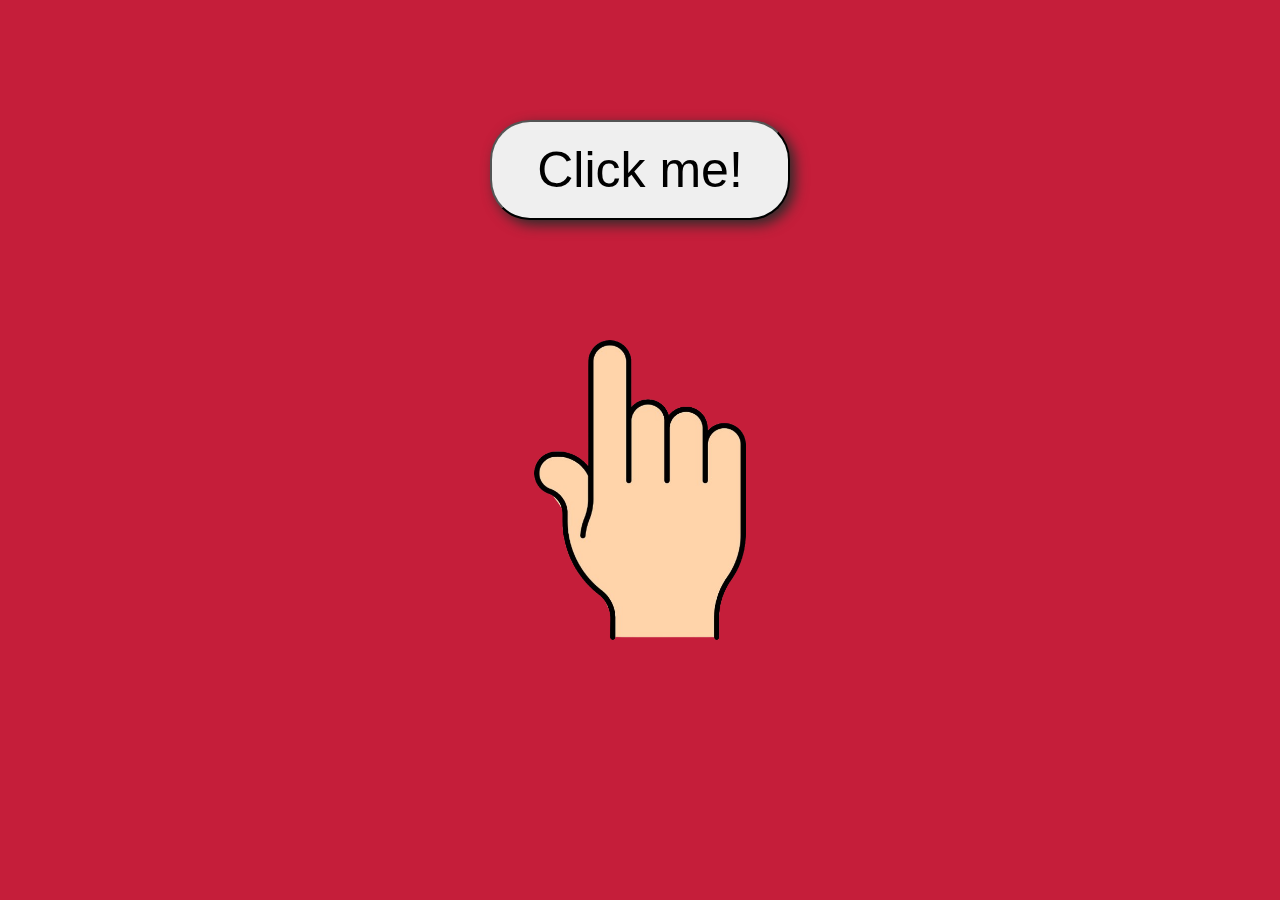
<file: index.html>
<!DOCTYPE html>
<html lang="en">
<head>
    <meta charset="UTF-8">
    <meta name="viewport" content="width=device-width, initial-scale=1.0">
    <title>Document</title>
    <link rel="stylesheet" href="style.css">
</head>
<body>
    <button class="btn"><a href="mainholi.html">Click me!</a></button>
    <div #="lo">
        <img src="hand.png" alt="hand" class="image">
    </div>
</body>
</html>
</file>
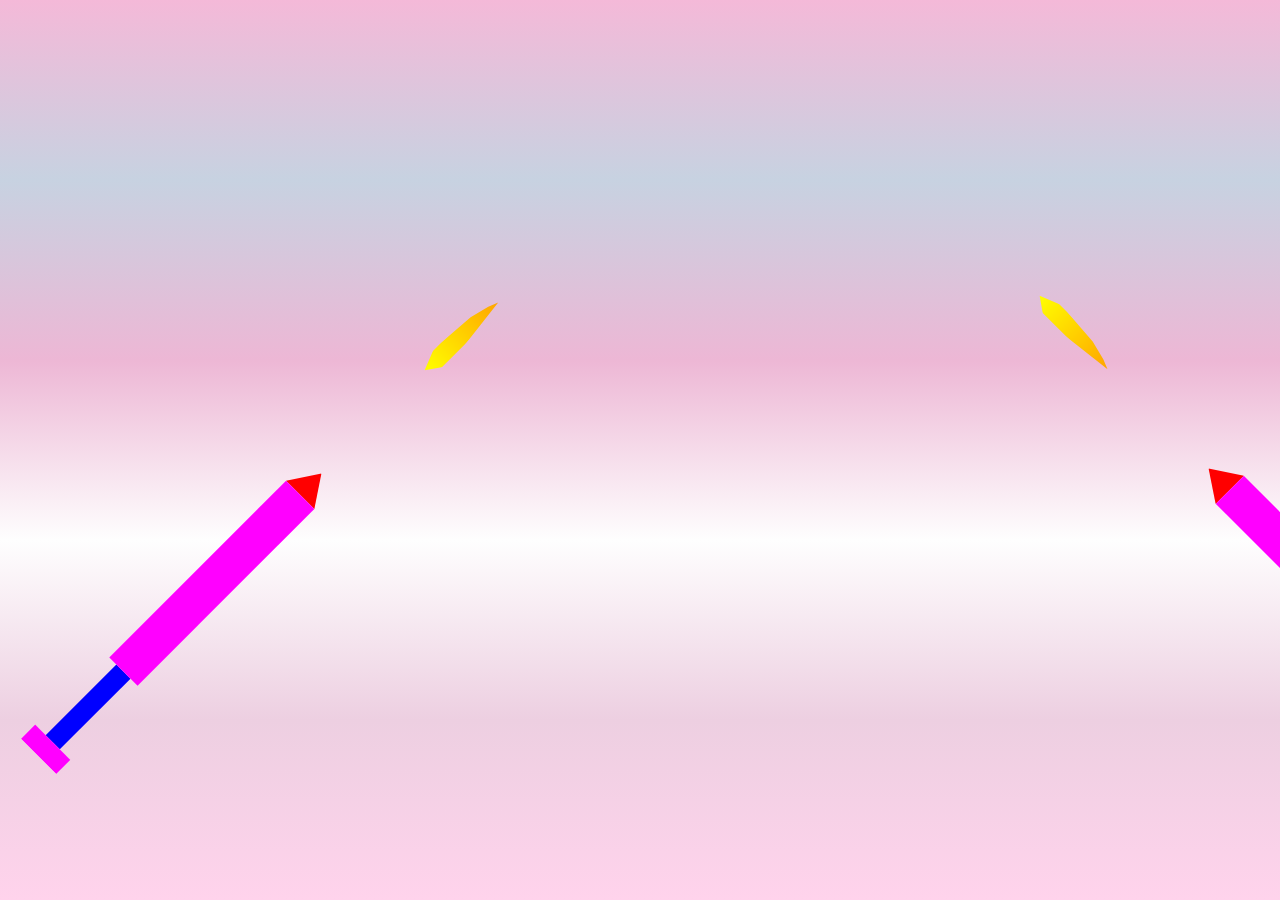
<file: mainholi.html>
<!DOCTYPE html>
<html lang="en">
<head>
    <meta charset="UTF-8">
    <meta name="viewport" content="width=device-width, initial-scale=1.0">
    <title>Document</title>
    <link rel="stylesheet" href="style1.css">
</head>
<body>
    <div class="mainholi">
        <div class="holikhela">
            <div class="cone"></div>
            <div class="pichkari"></div>
            <div class="handle"></div>
            <div class="push"></div>
        </div>

        <div class="holikhela1">
            <div class="cone1"></div>
            <div class="pichkari1"></div>
            <div class="handle1"></div>
            <div class="push1"></div> 
        </div>
        <div class="name">
            <h1>HAPPY HOLI</h1>
        </div>
        <div class="water-wrapper">
            <div class="water"></div>
        </div>        
        <div class="water-wrapper1">
            <div class="water"></div>
        </div>        
        <img src="holicartoon.png" alt="holicartoon" class="imageofcartoon">
    </div>
    <script src="script.js"></script>
</body>
</html>
</file>
<file: style.css>
*{
    padding: 0;
    margin: 0;
    box-sizing: border-box;
}
body{
    background-color: #C51E3A;
    display: flex;
    justify-content: center;
    align-items: center;
    flex-direction: column; 
    min-height: 70vh;
}
.btn{
    height: 100px;
    width: 300px;
    font-size: 50px;
    border-radius: 40px;
    box-shadow: 5px 5px 13px rgb(46, 44, 43);
    margin: 120px;
}

.image{
    height: 300px;
    animation: move  0.8s cubic-bezier(0.6, 0.57, 0.02, 0.1) infinite alternate;
}

.btn a{
    text-decoration: none;
    color: black;
}

@keyframes move{
    from{
        transform: translateY(-80px);
    }
    to{
        transform: translateY(10px);
    }
}
</file>
<file: style1.css>
*{
    padding: 0;
    margin: 0;
}
body{
    max-height: 100vh;
}
.mainholi {
    background: linear-gradient(#f4b9d8,#c7d2e1,#edb7d5,#fefefe,#edcfe1,#FFD3EC);
    height: 100vh; /* Full screen height */
    width: 100vw; /* Full screen width */
    position: relative; /* Ensure proper containment */
    overflow: hidden; /* Prevent elements from overflowing */
    z-index: 0; /* Reset z-index to avoid unwanted stacking */
}

.holikhela {
    transform: rotate(135deg);
    height: 50px;
    display: flex;
    justify-content: center;
    align-items: center;
    margin-top: 590px;
    margin-left: -20px;
    position: absolute;
    overflow: hidden;
    animation: hidden 4s 2s forwards;
}
.holikhela1{
    transform: rotate(45deg);
    display: flex;
    justify-content: center;
    align-items: center;
    height: 40px;
    margin-top: 590px;
    position: absolute;
    left: 1150px;
    overflow: hidden;
    animation: hidden 4s 2s forwards;
}

@keyframes hidden{
    from{
        opacity: 1;
    }
    to{
        opacity: 0;
    }
}

.pichkari{
    width: 250px;
    height: 40px;
    background-color: magenta;
}
.handle{
    width: 100px;
    height: 20px;
    background-color: blue;
    animation: motion 1s linear 0.1s forwards;
    z-index: -50;
}
.push{
    width: 20px;
    height: 50px;
    background-color: magenta;
    animation: motion 1s linear 0.1s forwards;
}
.cone{
    border-right: 30px solid red;
    border-top: 20px solid transparent;
    border-bottom: 20px solid transparent;
}

.pichkari1{
    width: 250px;
    height: 40px;
    background-color: magenta;
}
.handle1{
    width: 100px;
    height: 20px;
    background-color: blue;
    animation: motion 1s linear 0.1s forwards;
    position: relative;
    z-index: -50;
}
.push1{
    width: 20px;
    height: 50px;
    background-color: magenta;
    animation: motion 1s linear 0.1s forwards;
}
.cone1{
    border-right: 30px solid red;
    border-top: 20px solid transparent;
    border-bottom: 20px solid transparent;
}
@keyframes motion{
    from{
        transform: translateX(0px);
    }
    to{
        transform: translateX(-90px);
    }
}

.ballon{
    position: absolute;
    height: 40px;
    width: 40px;
    border-radius: 50%;
    animation: bal 2s linear 0.5s forwards;
    opacity: 0;
    border: none;
}

@keyframes bal{
    from{
        transform: translateY(0px);
        opacity: 0;

    }
    70%{
        box-shadow: none;
    }
    to{
        transform: translateY(calc(-1*var(--mheight)));
        opacity: 0.8;
        box-shadow: -1px -2px 30px 60px var(--clr);
    }
}  

.imageofcartoon{
    position: relative;
    z-index: 500;
    margin-left: 350px;
    opacity: 0;
    border-radius: 50px;
    animation: image 6s linear 3s forwards;
    box-shadow: 0px 0px 30px red;
}

@keyframes image{
    from{
        opacity: 0;
    }
    to{
        opacity: 1;
        box-shadow: 0px 0px 30px rgb(255, 221, 0);
    }
}

.name{
    opacity: 0;
    font-weight: bold;
    text-transform: uppercase;
    margin-left: 430px;
    margin-top: 100px;
    font-size: 50px;
    background: linear-gradient(90deg, #ff0000, #ff7300, #ffeb00, #47ff00, #00ffee, #2b65ff, #8000ff);
    -webkit-background-clip: text;
    -webkit-text-fill-color: transparent;
    background-size: 400% 400%;
    animation: holika 5s linear 2s forwards;
    position: relative;
    z-index: 555;
}
@keyframes holika{
    0%{
        opacity: 0;
        background-position: 0% 50%; 
    }
    100%{
        opacity: 1;
        background-position: 100% 50%;
    }
}
.water-wrapper {
    transform: rotate(45deg);
    position: absolute;
    top: 285px;
    left: 450px;
}

.water {
    width: 20px;
    height: 100px;
    background: linear-gradient(to top, yellow, orange);
    clip-path: polygon(50% 10%, 70% 0%, 100% 50%, 120% 80%, 50% 100%, 10% 80%, 10% 70%, 25% 30%);
    animation: shoot 0.5s infinite alternate;
}

.water-wrapper1 {
    transform: rotate(135deg);
    position: absolute;
    top: 281px;
    left: 1065px;
}

@keyframes shoot {
    0% {
        transform: scaleY(4) translateY(0);
        opacity: 1;
    }
    100% {
        transform: scaleY(4) translateY(0px);
        opacity: 0.8;
    }
}

@media (max-width:700px){
    .imageofcartoon{
        display: block;
        margin: -170px auto;
        width: 330px;
    }
    .name{
        font-size: 27px;
        display: block;
        margin: 200px auto;
        width: 590px;
    }
    .holikhela{
        transform: rotate(90deg);
        margin-left: 90px;
        margin-top: 530px;
        width: 220px;
    }
    .water-wrapper {
        transform: rotate(180deg);
        position: absolute;
        top: 250px;
        left: 194px;
    }
    
    .water {
        width: 20px;
        height: 100px;
        background: linear-gradient(to top, yellow, orange);
        clip-path: polygon(50% 10%, 70% 0%, 100% 50%, 120% 80%, 50% 100%, 10% 80%, 10% 70%, 25% 30%);
        animation: shoot 0.5s infinite alternate;
    }
    @keyframes shoot {
        0% {
            transform: scaleY(3) translateY(0);
            opacity: 1;
        }
        100% {
            transform: scaleY(3) translateY(0px);
            opacity: 0.8;
        }
    }
    .push{
        width: 20px;
        height: 50px;
        background-color: magenta;
        animation: motion 1s linear 0.1s forwards;
    }
    @keyframes motion{
        from{
            transform: translateX(0px);
        }
        to{
            transform: translateX(-40px);
        }
    }
}
</file>
